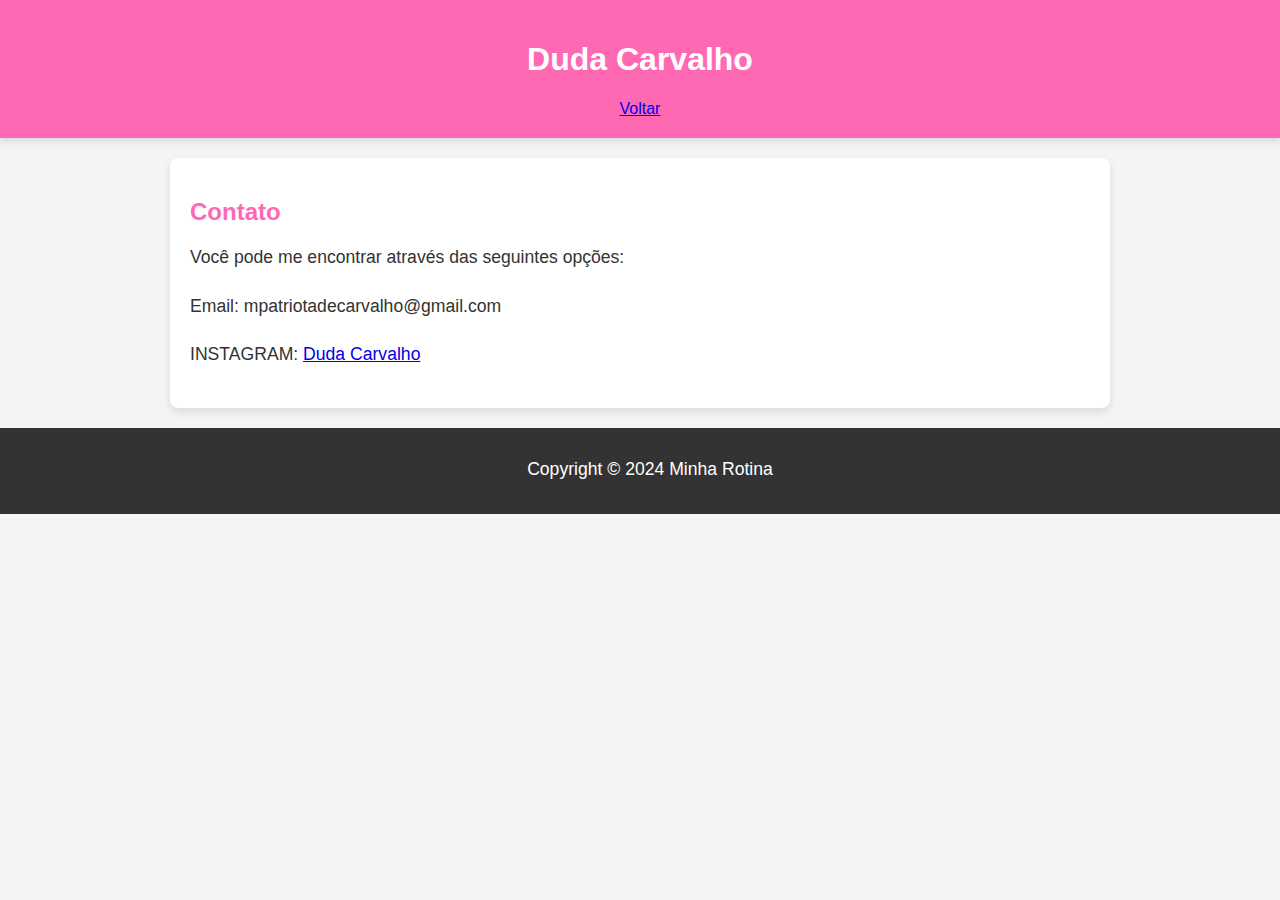
<file: Contato.html>
<!DOCTYPE html>
<html lang="pt-BR">
<head>
    <meta charset="UTF-8">
    <meta name="viewport" content="width=device-width, initial-scale=1.0">
    <title>Contato - Duda Carvalho</title>
    <link rel="stylesheet" href="style.css">
</head>
<body>
    <header>
        <h1>Duda Carvalho</h1>
        <a href="Rotina.html" class="contact-button">Voltar</a>
    </header>

    <section>
        <h2>Contato</h2>
        <p>Você pode me encontrar através das seguintes opções:</p>
        <p>Email: mpatriotadecarvalho@gmail.com </p>
        <p>
            INSTAGRAM: 
            <a href="https://www.instagram.com/dudacarrvalhoo?igsh=MWRkMjViNW91M3l3ZQ== target="_blank">Duda Carvalho</a>
        </p>

    </section>

    <footer>
        <p>Copyright &copy; 2024 Minha Rotina</p>
    </footer>
</body>
</html>
</file>
<file: style.css>
body {
    font-family: Arial, sans-serif;
    background-color: #f4f4f4;
    margin: 0;
    padding: 0;
    color: #333;
}


header {
    background-color: #FF69B4; 
    color: white;
    padding: 20px;
    text-align: center;
    box-shadow: 0 4px 6px rgba(0, 0, 0, 0.1);
}


section {
    background-color: white;
    margin: 20px auto;
    padding: 20px;
    border-radius: 8px;
    box-shadow: 0 4px 8px rgba(0, 0, 0, 0.1);
    max-width: 900px;
}


h2 {
    color: #FF69B4; 
    margin-bottom: 10px;
}


p {
    font-size: 1.1em;
    line-height: 1.6;
    margin-bottom: 20px;
}


img {
    max-width: 100%;
    height: auto;
    border-radius: 8px;
    margin: 10px 0;
    box-shadow: 0 2px 4px rgba(0, 0, 0, 0.1);
}


footer {
    background-color: #333;
    color: white;
    text-align: center;
    padding: 10px;
    position: relative;
    bottom: 0;
    width: 100%;
}
</file>
